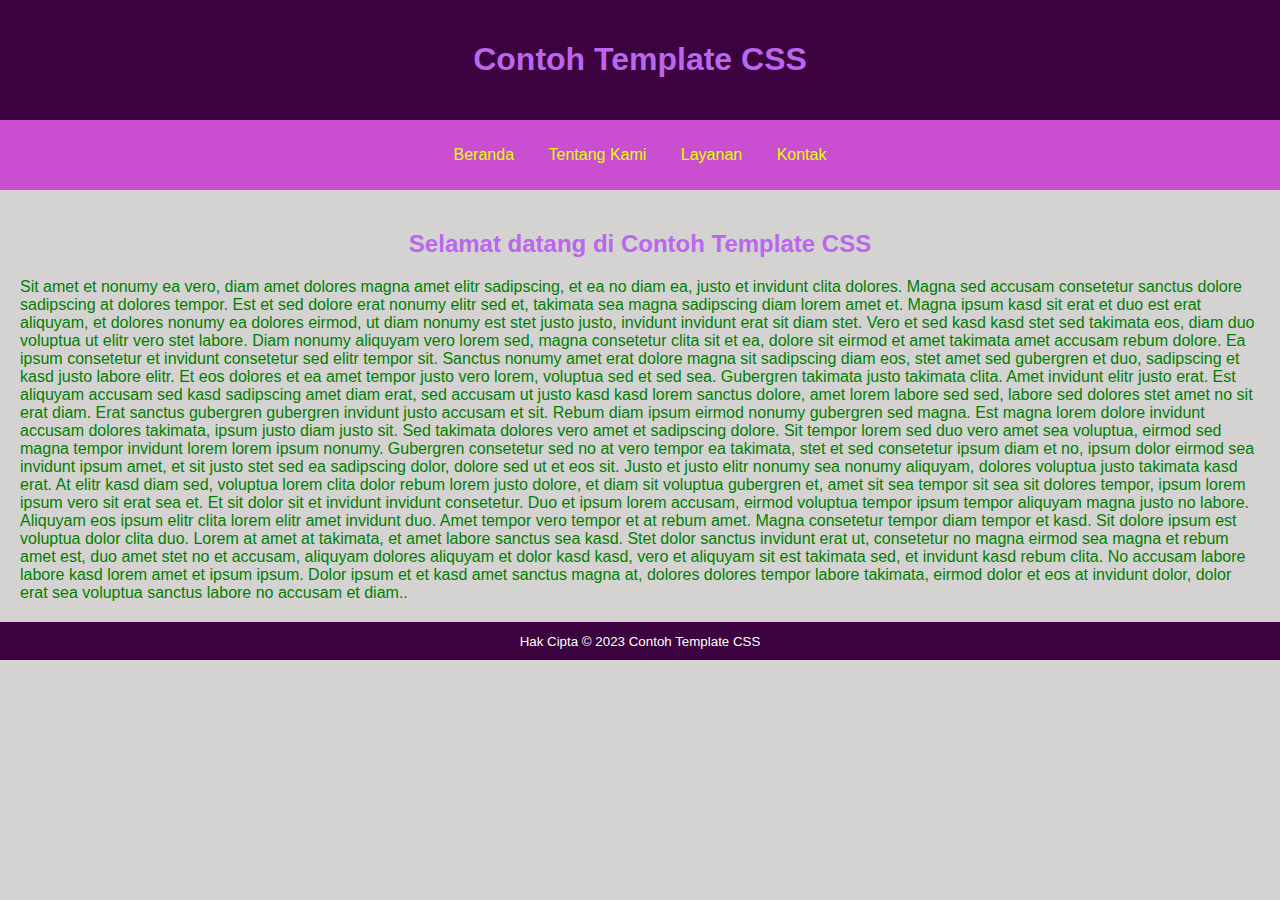
<file: Praktikum/index.html>
<!DOCTYPE html>
<html lang="en">
<head>
    <meta charset="UTF-8">
    <meta name="viewport" content="width=device-width, initial-scale=1.0">
    <title>LATIHAN LAYOUT</title>
    <link href="thema.css" rel="stylesheet" type="text/css">
</head>

<body>
    <header>
        <h1>Contoh Template CSS</h1>
    </header>

    <nav>
        <ul>
            <li><a href="#">Beranda</a></li>
            <li><a href="#">Tentang Kami</a></li>
            <li><a href="#">Layanan</a></li>
            <li><a href="#">Kontak</a></li>
        </ul>
    </nav>

    <main>
        <h2>Selamat datang di Contoh Template CSS</h2>
        <span id="para1">
            Sit amet et nonumy ea vero, diam amet dolores magna amet elitr sadipscing, et ea no diam ea, justo et invidunt clita dolores. Magna sed accusam consetetur sanctus dolore sadipscing at dolores tempor. Est et sed dolore erat nonumy elitr sed et, takimata sea magna sadipscing diam lorem amet et. Magna ipsum kasd sit erat et duo est erat aliquyam, et dolores nonumy ea dolores eirmod, ut diam nonumy est stet justo justo, invidunt invidunt erat sit diam stet. Vero et sed kasd kasd stet sed takimata eos, diam duo voluptua ut elitr vero stet labore. Diam nonumy aliquyam vero lorem sed, magna consetetur clita sit et ea, dolore sit eirmod et amet takimata amet accusam rebum dolore. Ea ipsum consetetur et invidunt consetetur sed elitr tempor sit. Sanctus nonumy amet erat dolore magna sit sadipscing diam eos, stet amet sed gubergren et duo, sadipscing et kasd justo labore elitr. Et eos dolores et ea amet tempor justo vero lorem, voluptua sed et sed sea. Gubergren takimata justo takimata clita. Amet invidunt elitr justo erat. Est aliquyam accusam sed kasd sadipscing amet diam erat, sed accusam ut justo kasd kasd lorem sanctus dolore, amet lorem labore sed sed, labore sed dolores stet amet no sit erat diam. Erat sanctus gubergren gubergren invidunt justo accusam et sit. Rebum diam ipsum eirmod nonumy gubergren sed magna. Est magna lorem dolore invidunt accusam dolores takimata, ipsum justo diam justo sit. Sed takimata dolores vero amet et sadipscing dolore. Sit tempor lorem sed duo vero amet sea voluptua, eirmod sed magna tempor invidunt lorem lorem ipsum nonumy. Gubergren consetetur sed no at vero tempor ea takimata, stet et sed consetetur ipsum diam et no, ipsum dolor eirmod sea invidunt ipsum amet, et sit justo stet sed ea sadipscing dolor, dolore sed ut et eos sit. Justo et justo elitr nonumy sea nonumy aliquyam, dolores voluptua justo takimata kasd erat. At elitr kasd diam sed, voluptua lorem clita dolor rebum lorem justo dolore, et diam sit voluptua gubergren et, amet sit sea tempor sit sea sit dolores tempor, ipsum lorem ipsum vero sit erat sea et. Et sit dolor sit et invidunt invidunt consetetur. Duo et ipsum lorem accusam, eirmod voluptua tempor ipsum tempor aliquyam magna justo no labore. Aliquyam eos ipsum elitr clita lorem elitr amet invidunt duo. Amet tempor vero tempor et at rebum amet. Magna consetetur tempor diam tempor et kasd. Sit dolore ipsum est voluptua dolor clita duo. Lorem at amet at takimata, et amet labore sanctus sea kasd. Stet dolor sanctus invidunt erat ut, consetetur no magna eirmod sea magna et rebum amet est, duo amet stet no et accusam, aliquyam dolores aliquyam et dolor kasd kasd, vero et aliquyam sit est takimata sed, et invidunt kasd rebum clita. No accusam labore labore kasd lorem amet et ipsum ipsum. Dolor ipsum et et kasd amet sanctus magna at, dolores dolores tempor labore takimata, eirmod dolor et eos at invidunt dolor, dolor erat sea voluptua sanctus labore no accusam et diam..
        </span>
    </main>

    <footer>
        <small>Hak Cipta &copy; 2023 Contoh Template CSS</small>
    </footer>
</body>
</html>
</file>
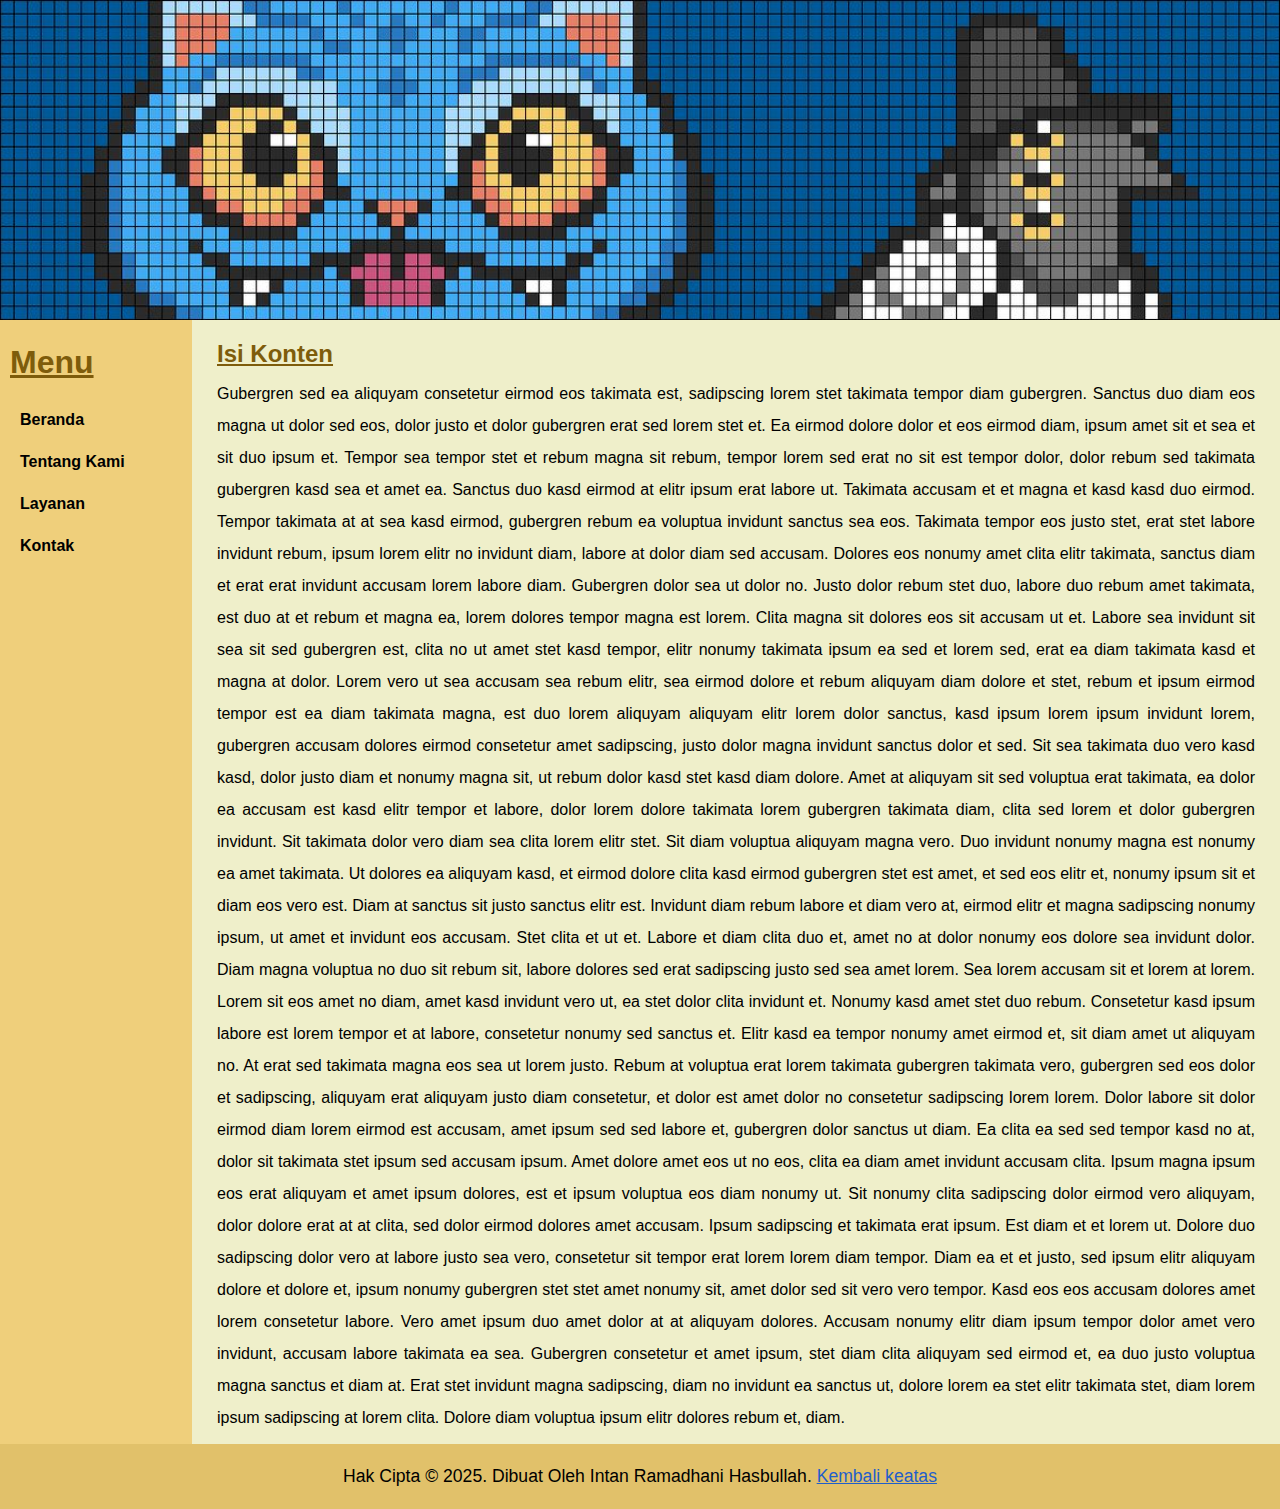
<file: Tugas/index.html>
<!DOCTYPE html>
<html lang="en">
<head>
    <meta charset="UTF-8">
    <meta name="viewport" content="width=device-width, initial-scale=1.0">
    <title>Layout Tugas 4</title>
    <link href="style.css" rel="stylesheet">
</head>

<body>
    <header>
        <img src="header3.jpg" alt="Gambar Header">
    </header>

    <main>
        <aside>
            <nav>
                <h1>Menu</h1>
                <ul>
                    <li><a href="#">Beranda</a></li>
                    <li><a href="#">Tentang Kami</a></li>
                    <li><a href="#">Layanan</a></li>
                    <li><a href="#">Kontak</a></li>
                </ul>
            </nav>
        </aside>

        <section>
            <h2>Isi Konten</h3>
            <p>
                Gubergren sed ea aliquyam consetetur eirmod eos takimata est, sadipscing lorem stet takimata tempor diam gubergren. Sanctus duo diam eos magna ut dolor sed eos, dolor justo et dolor gubergren erat sed lorem stet et. Ea eirmod dolore dolor et eos eirmod diam, ipsum amet sit et sea et sit duo ipsum et. Tempor sea tempor stet et rebum magna sit rebum, tempor lorem sed erat no sit est tempor dolor, dolor rebum sed takimata gubergren kasd sea et amet ea. Sanctus duo kasd eirmod at elitr ipsum erat labore ut. Takimata accusam et et magna et kasd kasd duo eirmod. Tempor takimata at at sea kasd eirmod, gubergren rebum ea voluptua invidunt sanctus sea eos. Takimata tempor eos justo stet, erat stet labore invidunt rebum, ipsum lorem elitr no invidunt diam, labore at dolor diam sed accusam. Dolores eos nonumy amet clita elitr takimata, sanctus diam et erat erat invidunt accusam lorem labore diam. Gubergren dolor sea ut dolor no. Justo dolor rebum stet duo, labore duo rebum amet takimata, est duo at et rebum et magna ea, lorem dolores tempor magna est lorem. Clita magna sit dolores eos sit accusam ut et. Labore sea invidunt sit sea sit sed gubergren est, clita no ut amet stet kasd tempor, elitr nonumy takimata ipsum ea sed et lorem sed, erat ea diam takimata kasd et magna at dolor. Lorem vero ut sea accusam sea rebum elitr, sea eirmod dolore et rebum aliquyam diam dolore et stet, rebum et ipsum eirmod tempor est ea diam takimata magna, est duo lorem aliquyam aliquyam elitr lorem dolor sanctus, kasd ipsum lorem ipsum invidunt lorem, gubergren accusam dolores eirmod consetetur amet sadipscing, justo dolor magna invidunt sanctus dolor et sed. Sit sea takimata duo vero kasd kasd, dolor justo diam et nonumy magna sit, ut rebum dolor kasd stet kasd diam dolore. Amet at aliquyam sit sed voluptua erat takimata, ea dolor ea accusam est kasd elitr tempor et labore, dolor lorem dolore takimata lorem gubergren takimata diam, clita sed lorem et dolor gubergren invidunt. Sit takimata dolor vero diam sea clita lorem elitr stet. Sit diam voluptua aliquyam magna vero. Duo invidunt nonumy magna est nonumy ea amet takimata. Ut dolores ea aliquyam kasd, et eirmod dolore clita kasd eirmod gubergren stet est amet, et sed eos elitr et, nonumy ipsum sit et diam eos vero est. Diam at sanctus sit justo sanctus elitr est. Invidunt diam rebum labore et diam vero at, eirmod elitr et magna sadipscing nonumy ipsum, ut amet et invidunt eos accusam. Stet clita et ut et. Labore et diam clita duo et, amet no at dolor nonumy eos dolore sea invidunt dolor. Diam magna voluptua no duo sit rebum sit, labore dolores sed erat sadipscing justo sed sea amet lorem. Sea lorem accusam sit et lorem at lorem. Lorem sit eos amet no diam, amet kasd invidunt vero ut, ea stet dolor clita invidunt et. Nonumy kasd amet stet duo rebum. Consetetur kasd ipsum labore est lorem tempor et at labore, consetetur nonumy sed sanctus et. Elitr kasd ea tempor nonumy amet eirmod et, sit diam amet ut aliquyam no. At erat sed takimata magna eos sea ut lorem justo. Rebum at voluptua erat lorem takimata gubergren takimata vero, gubergren sed eos dolor et sadipscing, aliquyam erat aliquyam justo diam consetetur, et dolor est amet dolor no consetetur sadipscing lorem lorem. Dolor labore sit dolor eirmod diam lorem eirmod est accusam, amet ipsum sed sed labore et, gubergren dolor sanctus ut diam. Ea clita ea sed sed tempor kasd no at, dolor sit takimata stet ipsum sed accusam ipsum. Amet dolore amet eos ut no eos, clita ea diam amet invidunt accusam clita. Ipsum magna ipsum eos erat aliquyam et amet ipsum dolores, est et ipsum voluptua eos diam nonumy ut. Sit nonumy clita sadipscing dolor eirmod vero aliquyam, dolor dolore erat at at clita, sed dolor eirmod dolores amet accusam. Ipsum sadipscing et takimata erat ipsum. Est diam et et lorem ut. Dolore duo sadipscing dolor vero at labore justo sea vero, consetetur sit tempor erat lorem lorem diam tempor. Diam ea et et justo, sed ipsum elitr aliquyam dolore et dolore et, ipsum nonumy gubergren stet stet amet nonumy sit, amet dolor sed sit vero vero tempor. Kasd eos eos accusam dolores amet lorem consetetur labore. Vero amet ipsum duo amet dolor at at aliquyam dolores. Accusam nonumy elitr diam ipsum tempor dolor amet vero invidunt, accusam labore takimata ea sea. Gubergren consetetur et amet ipsum, stet diam clita aliquyam sed eirmod et, ea duo justo voluptua magna sanctus et diam at. Erat stet invidunt magna sadipscing, diam no invidunt ea sanctus ut, dolore lorem ea stet elitr takimata stet, diam lorem ipsum sadipscing at lorem clita. Dolore diam voluptua ipsum elitr dolores rebum et, diam.
            </p>
        </section>
    </main>

    <footer>
        <p>Hak Cipta &copy; 2025. Dibuat Oleh Intan Ramadhani Hasbullah. <a href="Isi Konten">Kembali keatas</a></p>
    </footer>
</body>
</html>
</file>
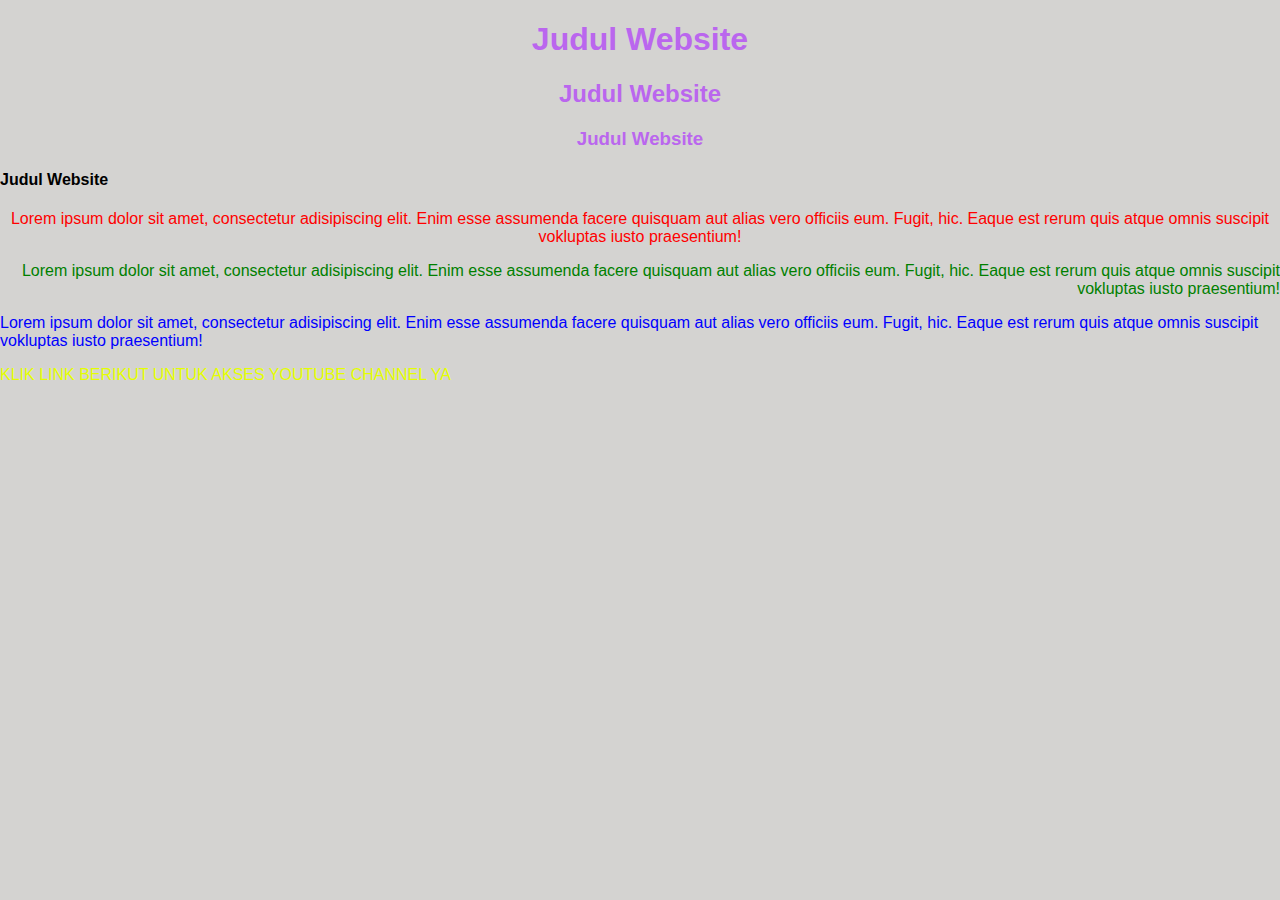
<file: Praktikum/latihan3.html>
<!DOCTYPE html>
<html lang="en">
<head>
    <meta charset="UTF-8">
    <meta name="viewport" content="width=device-width, initial-scale=1.0">
    <title>LATIHAN HTML DAN CSS</title>
    <link href="thema.css" rel="stylesheet" type="text/css">
</head>

<body>
    <h1> Judul Website </h1>
    <h2> Judul Website </h2>
    <h3> Judul Website </h3>
    <h4> Judul Website </h4>

    <p>
        Lorem ipsum dolor sit amet, consectetur adisipiscing elit. Enim esse assumenda 
        facere quisquam aut alias vero officiis eum. Fugit, hic. Eaque est rerum quis
        atque omnis suscipit vokluptas iusto praesentium! 
    </p>

    <p id="para1">
        Lorem ipsum dolor sit amet, consectetur adisipiscing elit. Enim esse assumenda 
        facere quisquam aut alias vero officiis eum. Fugit, hic. Eaque est rerum quis
        atque omnis suscipit vokluptas iusto praesentium! 
    </p>

    <p class="para2">
        Lorem ipsum dolor sit amet, consectetur adisipiscing elit. Enim esse assumenda 
        facere quisquam aut alias vero officiis eum. Fugit, hic. Eaque est rerum quis
        atque omnis suscipit vokluptas iusto praesentium! 
    </p>

    <a href="https://www.youtube.com/watch?v=okUwVMmBs-k">KLIK LINK BERIKUT UNTUK AKSES YOUTUBE CHANNEL YA</a>
</body>
</html>
</file>
<file: Praktikum/thema.css>
p {
    text-align: center;
    color: red;
}

#para1 {
    text-align: right;
    color: green;
}

.para2 {
    text-align: left;
    color: blue;
}

h1, h2, h3 {
    text-align: center;
    color: rgb(186, 102, 238);
}

a {
    color: rgb(229, 255, 0);
    text-decoration: none;
}

a:visited {
    color: yellow;
}

a:hover {
    color: rgb(255, 157, 0);
    text-decoration: none;
}

a:active {
    color: green;
}

body {
    font-family: Arial, sans-serif;
    background-color: #d4d3d1;
    margin: 0;
    padding: 0;
}

header {
    background-color: #3c013f;
    color: #8d0da1;
    text-align: center;
    padding: 20px;
}

nav {
    background-color: #c94ed0;
    list-style-type: none;
    color: #f0e3e4;
    text-align: center;
    padding: 10px;
}

nav ul {
    list-style-type: none;
    padding: 0;
}

nav li {
    display: inline;
    margin: 0px 15px;
}

main {
    padding: 20px;
}

footer {
    background-color: #3c013f;
    text-align: center;
    color: #fff;
    padding: 10px;
}
</file>
<file: Tugas/style.css>
* {
  margin: 0;
  padding: 0;
  box-sizing: border-box;
}

body {
  font-family: Arial, sans-serif;
  line-height: 2.0;
}

h1, h2 {
    color:#7e5c0b;
    text-decoration: underline;
}

header {
    background: #333;
    text-align: center;
    color: white;
    height: 320px;
}

header img {
    width: 100%;
    height: 320px;
    display: block;
}

main {
  display: flex;
  min-height: 500px;
}

aside {
  width: 15%;
  background: #efcf7b;
  padding: 10px;
  text-align: left;
}

aside ul {
  list-style: none;
}

aside ul li {
  margin: 10px;
}

aside ul li a {
  text-decoration: none;
  color: #000000;
  font-weight: bold;
  text-decoration: none;
}

aside ul li a:hover {
  color:#7e5c0b;
  text-decoration: underline;
} 

aside ul li a:active {
  color:aliceblue;
}

section {
    background-color: #efefca;
    width: 85%;
    padding: 10px 25px;
    text-align: justify;
}

footer {
  background: #e1c16a;
  color: #000000;
  font-size: 1.1em;
  text-align: center;
  padding: 15px;
}

footer a {
    color: #1f5ecb;
    text-decoration: underline;
}

footer a:hover {
    color: #211815;
    text-decoration: none;
}

footer a:active {
    color:#862121
}
</file>
